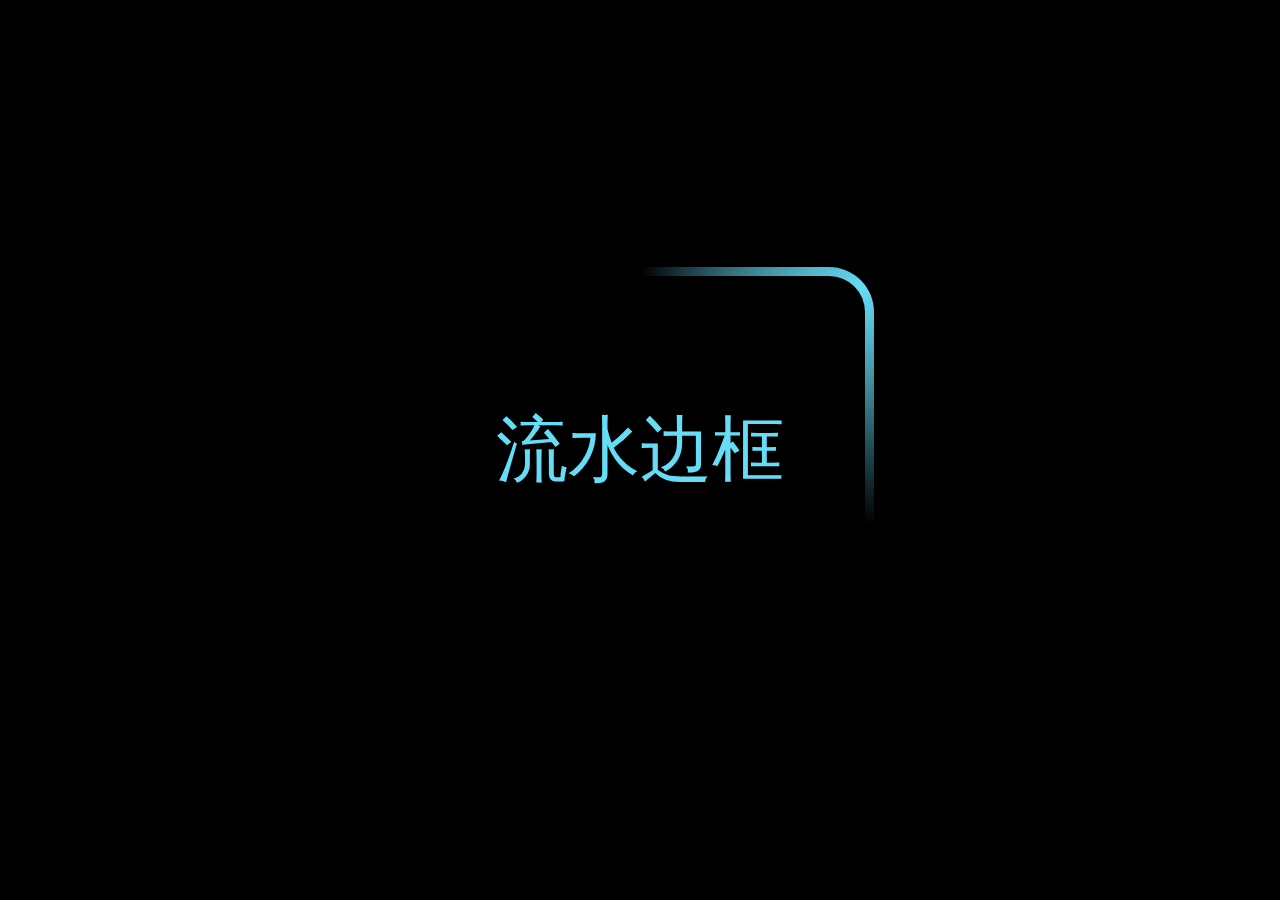
<file: Internet-Lucy/templates/liushuideng.html>
<!DOCTYPE html>
<html lang="en">
<head>
    <meta charset="UTF-8">
    <meta name="viewport" content="width=device-width, initial-scale=1.0">
    <title>流水边框</title>
    <style type="text/css"></style>
</head>
<body>
    <div class ="box">流水边框</div>
    <style type="text/css">
        * {
            margin: 0;
            padding: 0;
            box-sizing: border-box;
        }
        body {
            overflow: hidden;

            display: flex;
            justify-content: center;
            align-items:center;
            
            min-height: 100vh;
            background-color:#000;
        }
        .box{
            overflow: hidden;
            padding: 15vmin 10vmin;
            border-radius: 5vmin;
            color:#66ddf7;
            font-size: 8vmin;
            position: relative;
            z-index: 0;
        }
        .box::before{
            content: "";
            width: 200%;
            height:200%;
            background-color: #000;
            background-image:conic-gradient(transparent,#66ddf7,transparent 30%);
            position: absolute;
            left:-50%;
            top:-50%;
            z-index:-2;
    
            animation: rotate 5s linear infinite;
        }
        @keyframes rotate {
            100% {
                transform: rotate(360deg);
            }
        }
        .box::after{
            content: "";
            inset:1vmin;
            background-color: #000;
            border-radius: 4vmin;
            position: absolute;
            z-index: -1;
        }
            
    </style>
</body>
</html>
</file>
